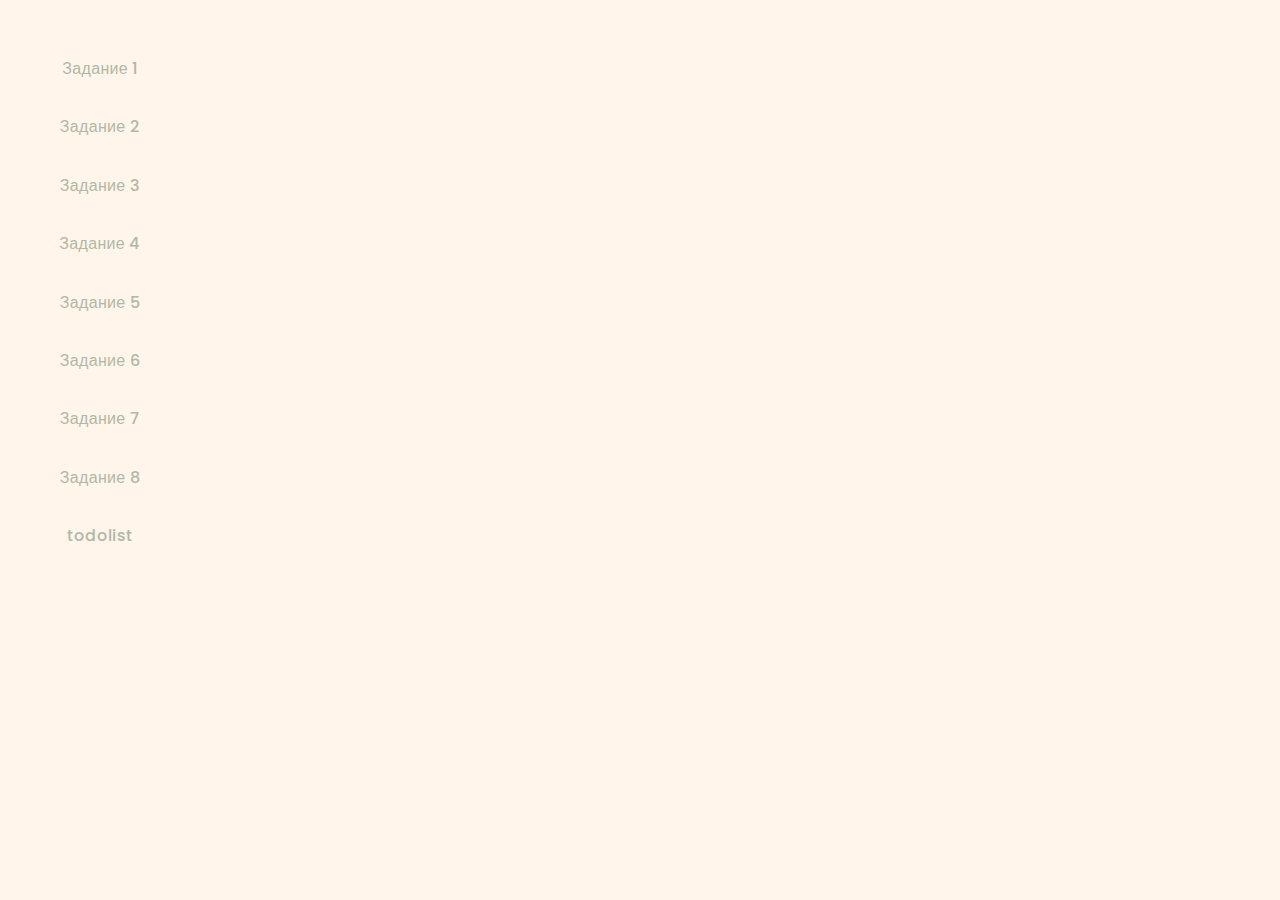
<file: index.html>
<!DOCTYPE html>
<html lang="ru">

<head>
    <meta charset="UTF-8" />
    <meta http-equiv="X-UA-Compatible" content="IE=edge" />
    <meta name="viewport" content="width=device-width, initial-scale=1.0" />
    <title>Страница навигации</title>
    <link rel="stylesheet" href="https://cdnjs.cloudflare.com/ajax/libs/modern-normalize/1.0.0/modern-normalize.min.css">
    <link rel="stylesheet" href="css/style.css">

    <link rel="preconnect" href="https://fonts.googleapis.com">
    <link rel="preconnect" href="https://fonts.gstatic.com" crossorigin>
    <link href="https://fonts.googleapis.com/css2?family=Poppins:wght@200;300;500&display=swap" rel="stylesheet">

</head>

<body>
    <section class="list_task">
        <ul>
            <li class="list_item">
                <a href="task-01.html" class="list_link">Задание 1
                </a>
            </li>
            <li class="list_item">
                <a href="task-02.html" class="list_link">Задание 2
                </a>
            </li>
            <li class="list_item">
                <a href="task-03.html" class="list_link">Задание 3
                </a>
            </li>
            <li class="list_item">
                <a href="task-04.html" class="list_link">Задание 4
                </a>
            </li>
            <li class="list_item">
                <a href="task-05.html" class="list_link">Задание 5
                </a>
            </li>
            <li class="list_item">
                <a href="task-06.html" class="list_link">Задание 6
                </a>
            </li>
            <li class="list_item">
                <a href="task-07.html" class="list_link">Задание 7
                </a>
            </li>
            <li class="list_item">
                <a href="task-08.html" class="list_link">Задание 8
                </a>
            </li>
            <li class="list_item">
                <a href="todolist.html" class="list_link">todolist
                </a>
            </li>
        </ul>
    </section>
   
</body>

</html>
</file>
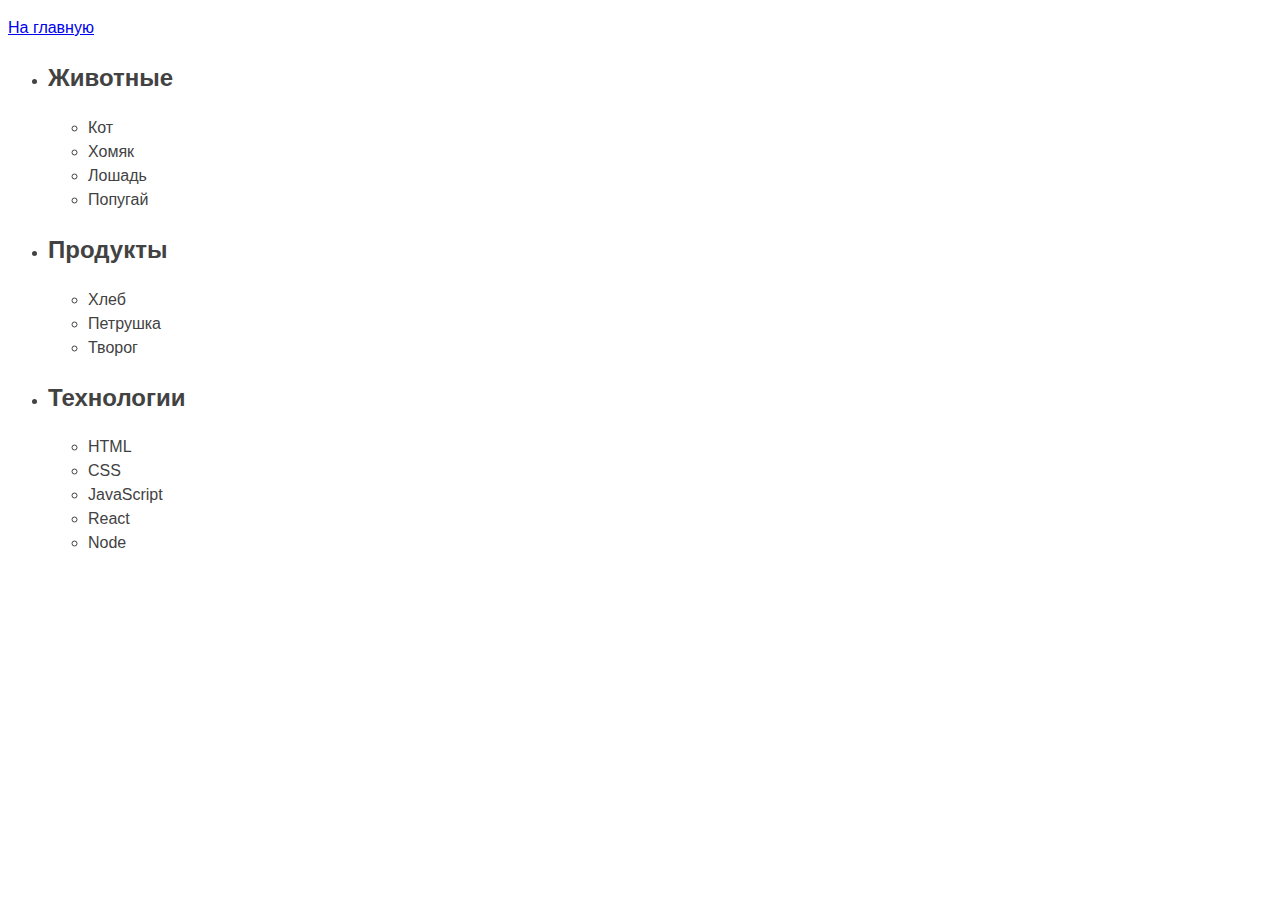
<file: task-01.html>
<!DOCTYPE html>
<html lang="ru">

<head>
    <meta charset="UTF-8" />
    <meta http-equiv="X-UA-Compatible" content="IE=edge" />
    <meta name="viewport" content="width=device-width, initial-scale=1.0" />
    <title>Задание 1</title>
    <style>
        body {
            font-family: -apple-system, BlinkMacSystemFont, 'Segoe UI', Roboto,
                Oxygen, Ubuntu, Cantarell, 'Open Sans', 'Helvetica Neue', sans-serif;
            background-color: #fff;
            color: #424242;
            line-height: 1.5;
        }
    </style>
</head>

<body>
    <p><a href="index.html">На главную</a></p>

    <ul id="categories">
        <li class="item">
          <h2>Животные</h2>
      
          <ul>
            <li>Кот</li>
            <li>Хомяк</li>
            <li>Лошадь</li>
            <li>Попугай</li>
          </ul>
        </li>
        <li class="item">
          <h2>Продукты</h2>
      
          <ul>
            <li>Хлеб</li>
            <li>Петрушка</li>
            <li>Творог</li>
          </ul>
        </li>
        <li class="item">
          <h2>Технологии</h2>
      
          <ul>
            <li>HTML</li>
            <li>CSS</li>
            <li>JavaScript</li>
            <li>React</li>
            <li>Node</li>
          </ul>
        </li>
      </ul>
      
    <script src="js/task-01.js" type="module"></script>
</body>

</html>
</file>
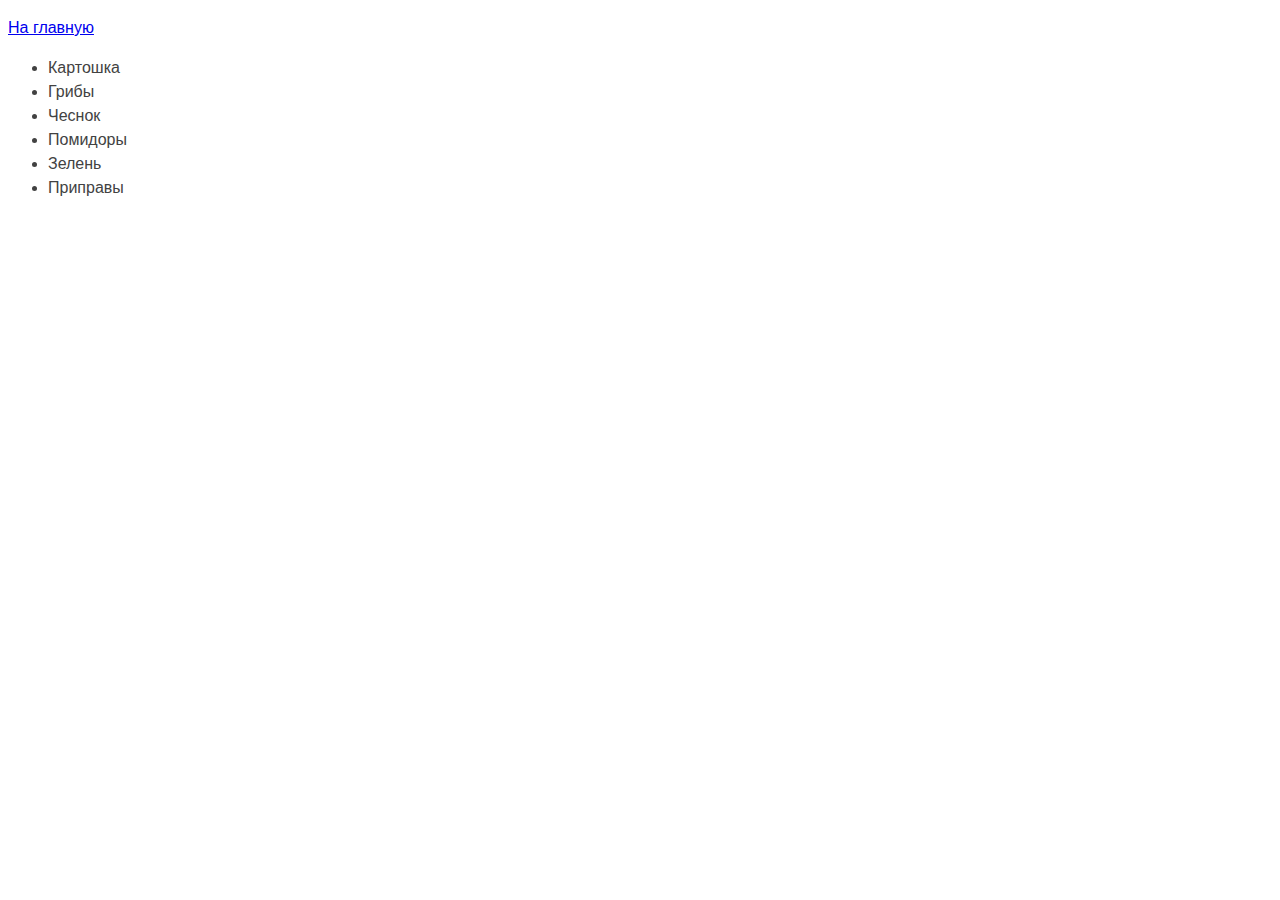
<file: task-02.html>
<!DOCTYPE html>
<html lang="ru">

<head>
    <meta charset="UTF-8" />
    <meta http-equiv="X-UA-Compatible" content="IE=edge" />
    <meta name="viewport" content="width=device-width, initial-scale=1.0" />
    <title>Задание 2</title>
    <style>
        body {
            font-family: -apple-system, BlinkMacSystemFont, 'Segoe UI', Roboto,
                Oxygen, Ubuntu, Cantarell, 'Open Sans', 'Helvetica Neue', sans-serif;
            background-color: #fff;
            color: #424242;
            line-height: 1.5;
        }
    </style>
</head>

<body>
    <p><a href="index.html">На главную</a></p>

    <ul id="ingredients"></ul>
    <script src="js/task-02.js" type="module"></script>
</body>

</html>
</file>
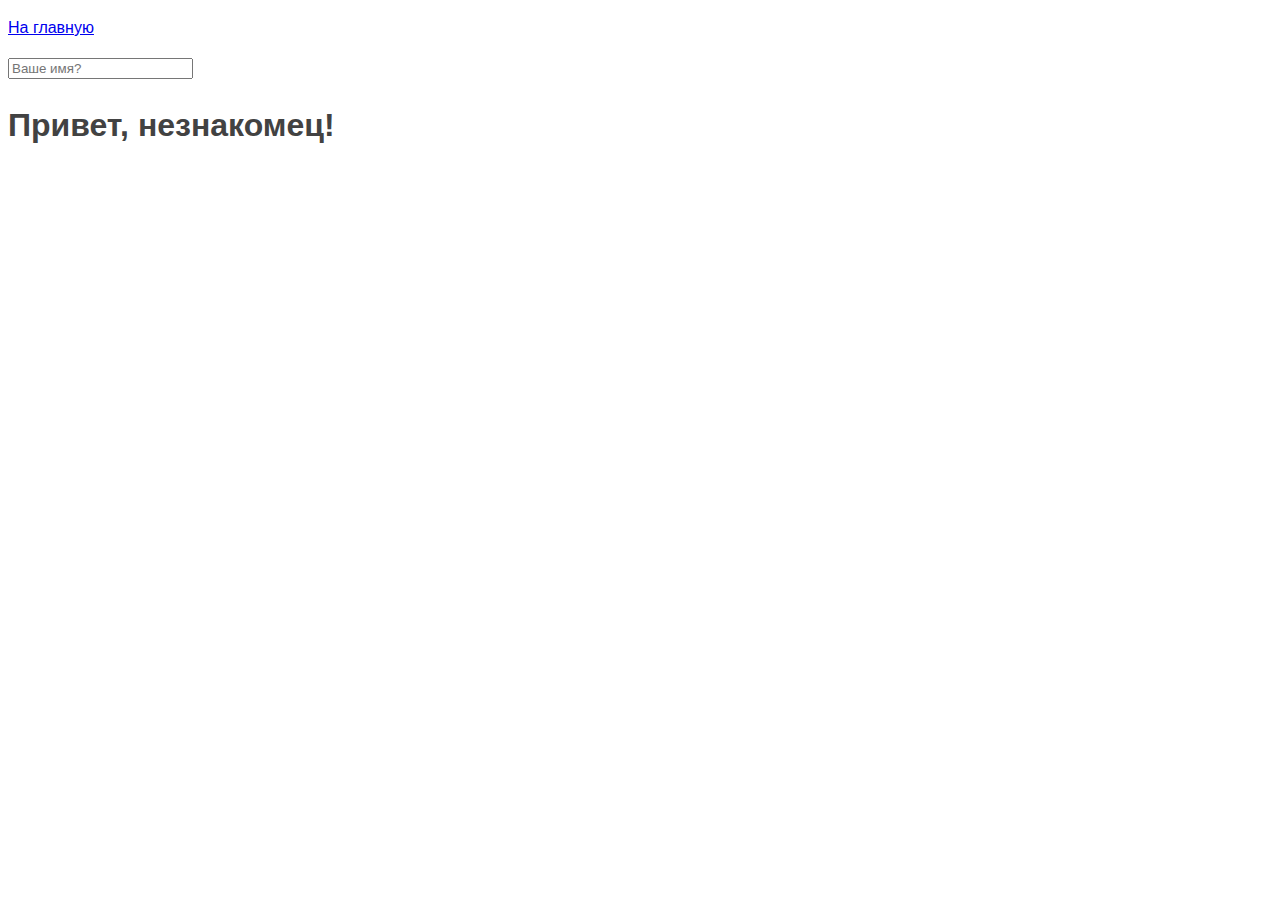
<file: task-05.html>
<!DOCTYPE html>
<html lang="ru">

<head>
    <meta charset="UTF-8" />
    <meta http-equiv="X-UA-Compatible" content="IE=edge" />
    <meta name="viewport" content="width=device-width, initial-scale=1.0" />
    <title>Задание 5</title>
    <style>
        body {
            font-family: -apple-system, BlinkMacSystemFont, 'Segoe UI', Roboto,
                Oxygen, Ubuntu, Cantarell, 'Open Sans', 'Helvetica Neue', sans-serif;
            background-color: #fff;
            color: #424242;
            line-height: 1.5;
        }
    </style>
</head>

<body>
    <p><a href="index.html">На главную</a></p>

    <input type="text" placeholder="Ваше имя?" id="name-input" />
<h1>Привет, <span id="name-output">незнакомец</span>!</h1>

    <script src="js/task-05.js" type="module"></script>
</body>

</html>
</file>
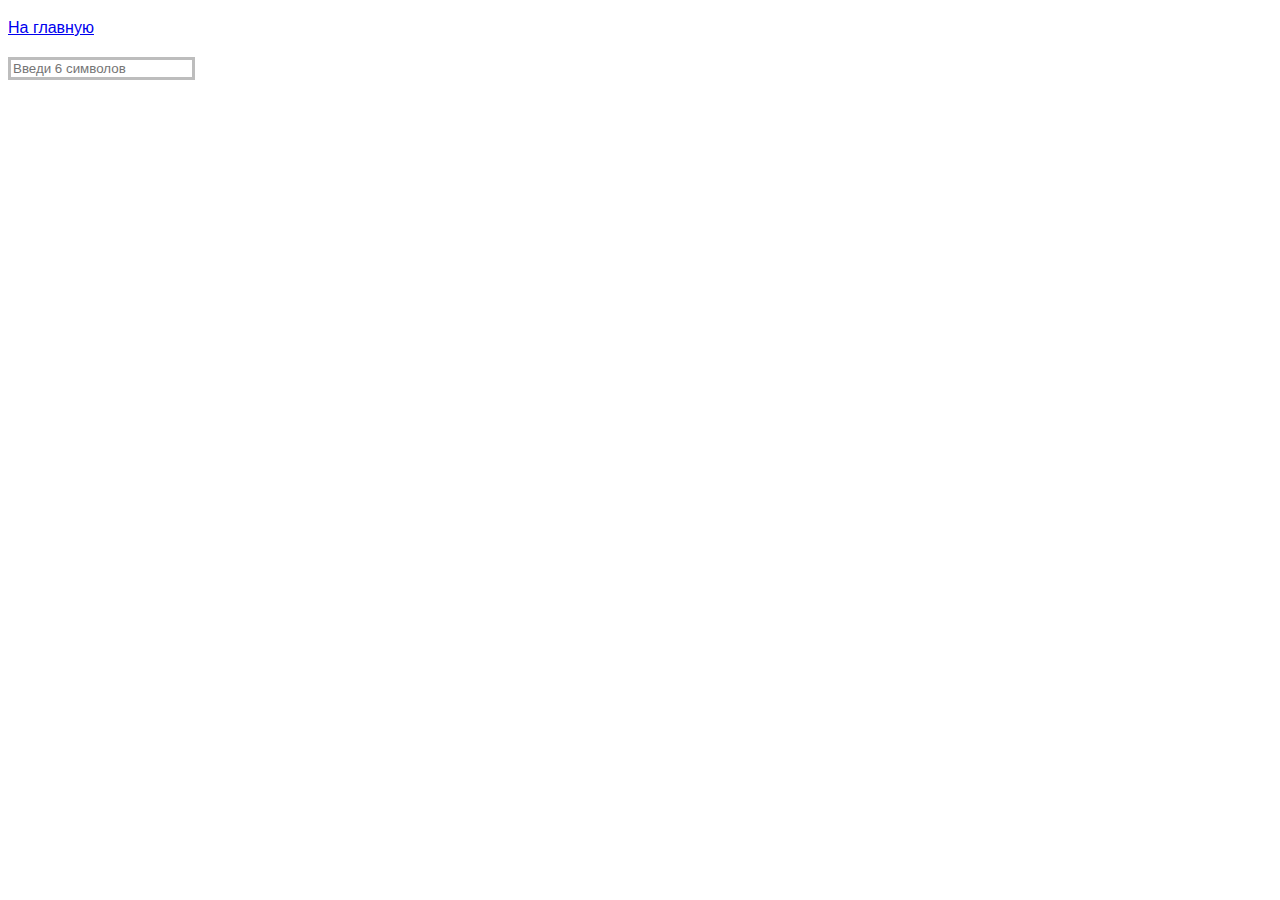
<file: task-06.html>
<!DOCTYPE html>
<html lang="ru">

<head>
    <meta charset="UTF-8" />
    <meta http-equiv="X-UA-Compatible" content="IE=edge" />
    <meta name="viewport" content="width=device-width, initial-scale=1.0" />
    <title>Задание 6</title>
    <style>
        body {
            font-family: -apple-system, BlinkMacSystemFont, 'Segoe UI', Roboto,
                Oxygen, Ubuntu, Cantarell, 'Open Sans', 'Helvetica Neue', sans-serif;
            background-color: #fff;
            color: #424242;
            line-height: 1.5;
        }
    </style>
    <link rel="stylesheet" href="css/styles_task_6.css">
</head>

<body>
    <p><a href="index.html">На главную</a></p>

    <input
  type="text"
  id="validation-input"
  data-length="6"
  placeholder="Введи 6 символов"
/>
    <script src="js/task-06.js" type="module"></script>
</body>

</html>
</file>
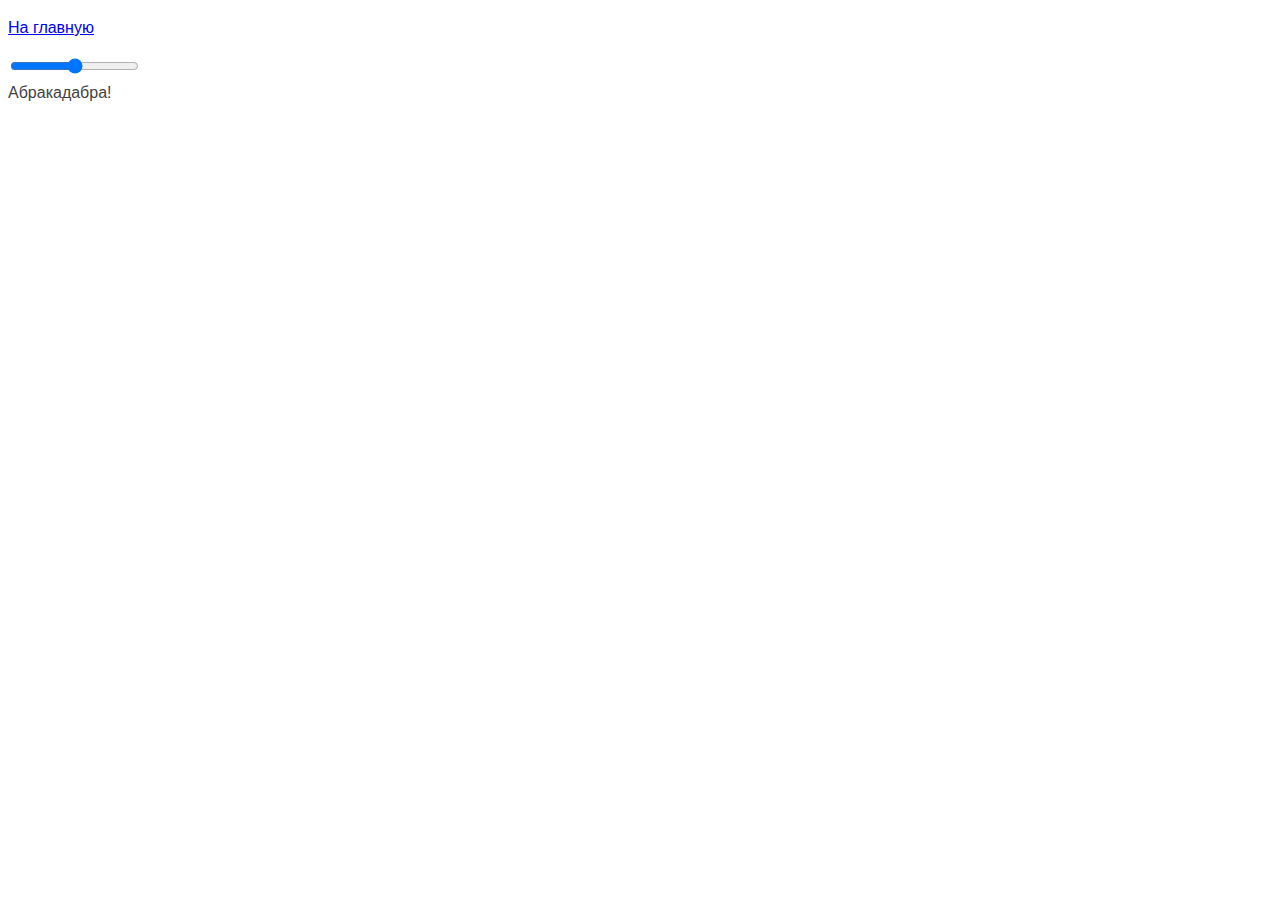
<file: task-07.html>
<!DOCTYPE html>
<html lang="ru">

<head>
    <meta charset="UTF-8" />
    <meta http-equiv="X-UA-Compatible" content="IE=edge" />
    <meta name="viewport" content="width=device-width, initial-scale=1.0" />
    <title>Задание 7</title>
    <style>
        body {
            font-family: -apple-system, BlinkMacSystemFont, 'Segoe UI', Roboto,
                Oxygen, Ubuntu, Cantarell, 'Open Sans', 'Helvetica Neue', sans-serif;
            background-color: #fff;
            color: #424242;
            line-height: 1.5;
        }
    </style>
</head>

<body>
    <p><a href="index.html">На главную</a></p>

    <input id="font-size-control" type="range" />
<br />
<span id="text">Абракадабра!</span>

    <script src="js/task-07.js" type="module"></script>
</body>

</html>
</file>
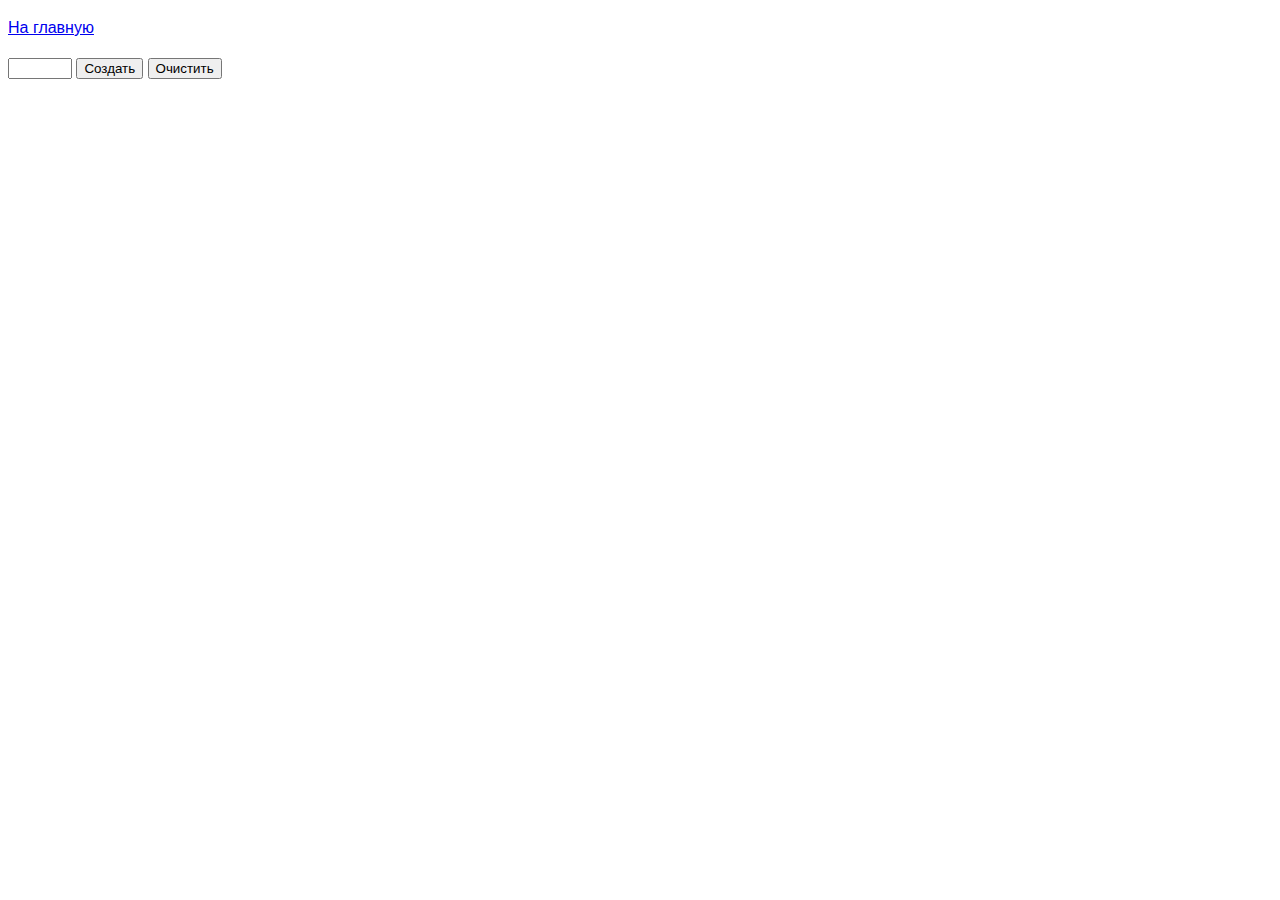
<file: task-08.html>
<!DOCTYPE html>
<html lang="ru">

<head>
    <meta charset="UTF-8" />
    <meta http-equiv="X-UA-Compatible" content="IE=edge" />
    <meta name="viewport" content="width=device-width, initial-scale=1.0" />
    <title>Задание 8</title>
    <style>
        body {
            font-family: -apple-system, BlinkMacSystemFont, 'Segoe UI', Roboto,
                Oxygen, Ubuntu, Cantarell, 'Open Sans', 'Helvetica Neue', sans-serif;
            line-height: 1.5;
        }
    </style>
</head>

<body>
    <p><a href="index.html">На главную</a></p>

    <div id="controls">
        <input type="number" min="0" max="100" step="1" />
        <button type="button" data-action="render">Создать</button>
        <button type="button" data-action="destroy">Очистить</button>
      </div>
      
      <div id="boxes"></div>


  <script src="js/task-08.js" type="module"></script> 
   
</body>

</html>

<!-- Напиши скрипт создания и очистки коллекции элементов. 
    Пользователь вводит количество элементов в input и нажимает кнопку Создать, 
    после чего рендерится коллекция. 
    При нажатии на кнопку Очистить, коллекция элементов очищается.

Создай функцию createBoxes(amount), которая принимает 1 параметр amount - число. 
Функция создает столько div, сколько указано в amount и добавляет их в div#boxes.

Каждый созданный div:

Имеет случайный rgb цвет фона
Размеры самого первого div - 30px на 30px
Каждый следующий div после первого, должен быть шире и выше предыдущего на 10px
Создай функцию destroyBoxes(), которая очищает div#boxes. -->
</file>
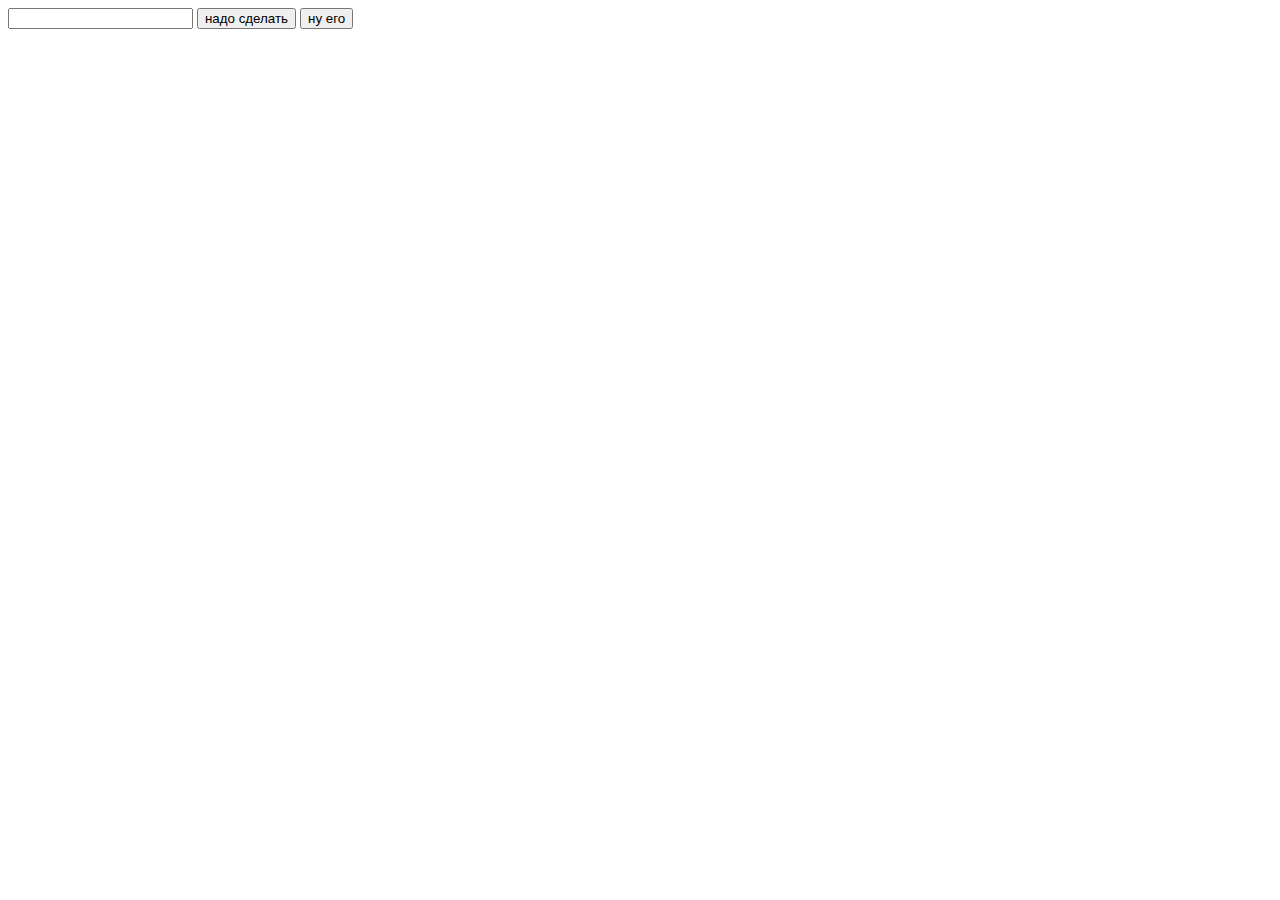
<file: todolist.html>
<!DOCTYPE html>
<html lang="ru">

<head>
    <meta charset="UTF-8" />
    <meta http-equiv="X-UA-Compatible" content="IE=edge" />
    <meta name="viewport" content="width=device-width, initial-scale=1.0" />
    <title>To do list</title>
    <link rel="stylesheet" href="css/style_todolist.css">
</head>

<body>
   

    <div  id="controls">
       
        <input type="text"/>
        <button type="button" data-action="render">надо сделать</button>
        <button type="button" data-action="destroy">ну его</button>
      </div>
      
      <div class = "collection" id="boxes"></div>


  <script src="js/to-do-list.js" type="module"></script> 
   
</body>

</html>
</file>
<file: css/style.css>
:root {
  --primary-color-bgc: #fff5eb;
  --second-color-bgc: #deedf0;
  --accent-color-first: #f4c7ab;
  --dark-color: #b2b8a3;

  --transition-menu: color 250ms cubic-bezier(0.4, 0, 0.2, 1);
  --primary-gradient: linear-gradient(
    rgba(47, 48, 58, 0.4),
    rgba(47, 48, 58, 0.4)
  );
}

h1,
h2,
h3,
p {
  margin: 0;
}

ul {
  padding: 0;
  margin: 0;
  list-style: none;
}

img {
  display: block;
  max-width: 100%;
  height: auto;
}
button {
  padding: 0px;
  margin: 0px;
}

body {
  font-family: "Poppins", sans-serif;
}

.list_task {
  height: 100vh;
  background-color: var(--primary-color-bgc);
  padding: 40px 0px 0px 40px;
}

.list_item {
  width: 120px;
  text-align: center;
  border-radius: 7px;
}

.list_item:focus,
.list_item:hover {
  background-color: var(--second-color-bgc);
}

.list_link {
  display: block;
  padding-top: 20px;
  padding-bottom: 20px;

  text-decoration: none;
  font-style: normal;
  color: var(--dark-color);
  font-weight: 500;
  letter-spacing: 0.02em;
}

.list_link:visited {
  color: var(--dark-color);
}

.list_link:focus,
.list_link:hover {
  color: var(--accent-color-first);
}
</file>
<file: css/styles_task_6.css>
#validation-input {
    border: 3px solid #bdbdbd;
  }
  
  #validation-input.valid {
    border-color: #4caf50;
  }
  
  #validation-input.invalid {
    border-color: #f44336;
  }
</file>
<file: css/style_todolist.css>
.collection {
display:flex;
flex-direction: column;


}
.task_todo{
     display:flex;
     margin-top: 20px;
}


.task_todo span{
   
  align-items: center; 
  text-align:center;
}
.check:checked + span{
    text-decoration:line-through;

}

.check {
    margin-top: 4px;
}
</file>
